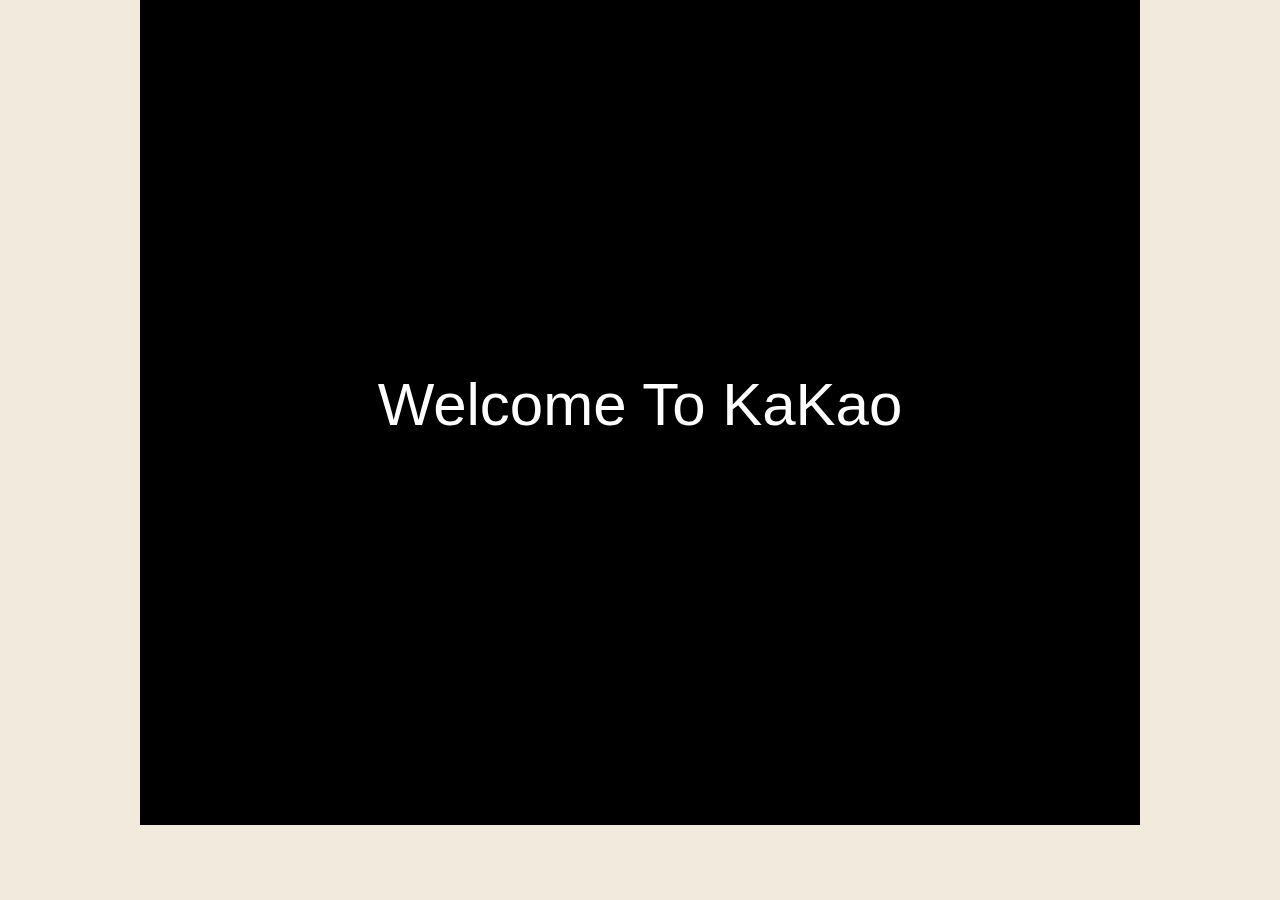
<file: index.html>
<!DOCTYPE html>
<html lang="en">
<head>
    <meta charset="UTF-8">
    <link rel="stylesheet" href="css/style.css">
    <meta name="viewport" content="width=device-width, initial-scale=1.0">
    <title>start</title>
</head>
<body>
    <div class="backgroundbox">
        <a href="start.html">
            <div class="mainbox-hi">
                <div class="mainbox-hi__wave">
                   <h1>Welcome To KaKao</h1>
                  
               </div>
        </a>
        
     </div>
    
</body>
</html>
</file>
<file: css/style.css>
@import "reset.css";
@import "variables.css";

/*componets*/
@import "components/status-bar.css";
@import "components/nav-bar.css";
@import "components/screen-head.css";
@import "components/user-components.css";
@import "components/badge.css";
@import "components/icon-row.css";
@import "components/alt-screen-header.css";
@import "components/no-mobile.css";

/* screens */
@import "screens/start.css";
@import "screens/login.css";
@import "screens/friends.css";
@import "screens/find.css";
@import "screens/more.css";
@import "screens/settings.css";
@import "screens/chat.css";
@import "screens/book.css";
@import "screens/music.css";
@import "screens/calendar.css";
body {
  color: #2e363e;
  font-family: -apple-system, BlinkMacSystemFont, "Segoe UI", Roboto, Oxygen,
    Ubuntu, Cantarell, "Open Sans", "Helvetica Neue", sans-serif;
  display: flex;
  justify-content: center;
  align-items: center;
  background-color: rgb(242, 234, 221);
}

body {
  height: 90vh;
}
.main-screen {
  padding: 0px 25px;
}

.backwindow {
  width: 400px;
  height: 830px;
  background-color: #ffffff;
  border-radius: 20px;
  box-shadow: 5px 5px 20px rgba(0, 0, 0, 0.2);
  position: relative;
}
.chat-screen{
  background-color: #abc1d1;


}
.chat-bar{
  background-color: #abc1d1;
}

@keyframes shy {
  0% {
    box-shadow: 5px 5px 20px rgba(0, 0, 0, 0.2);
  }
  25% {
    
  }
  50% {
    
  75% {
    
  }
  100% {
    box-shadow: 0px 4px 30px #ee74de77;
  }
}
</file>
